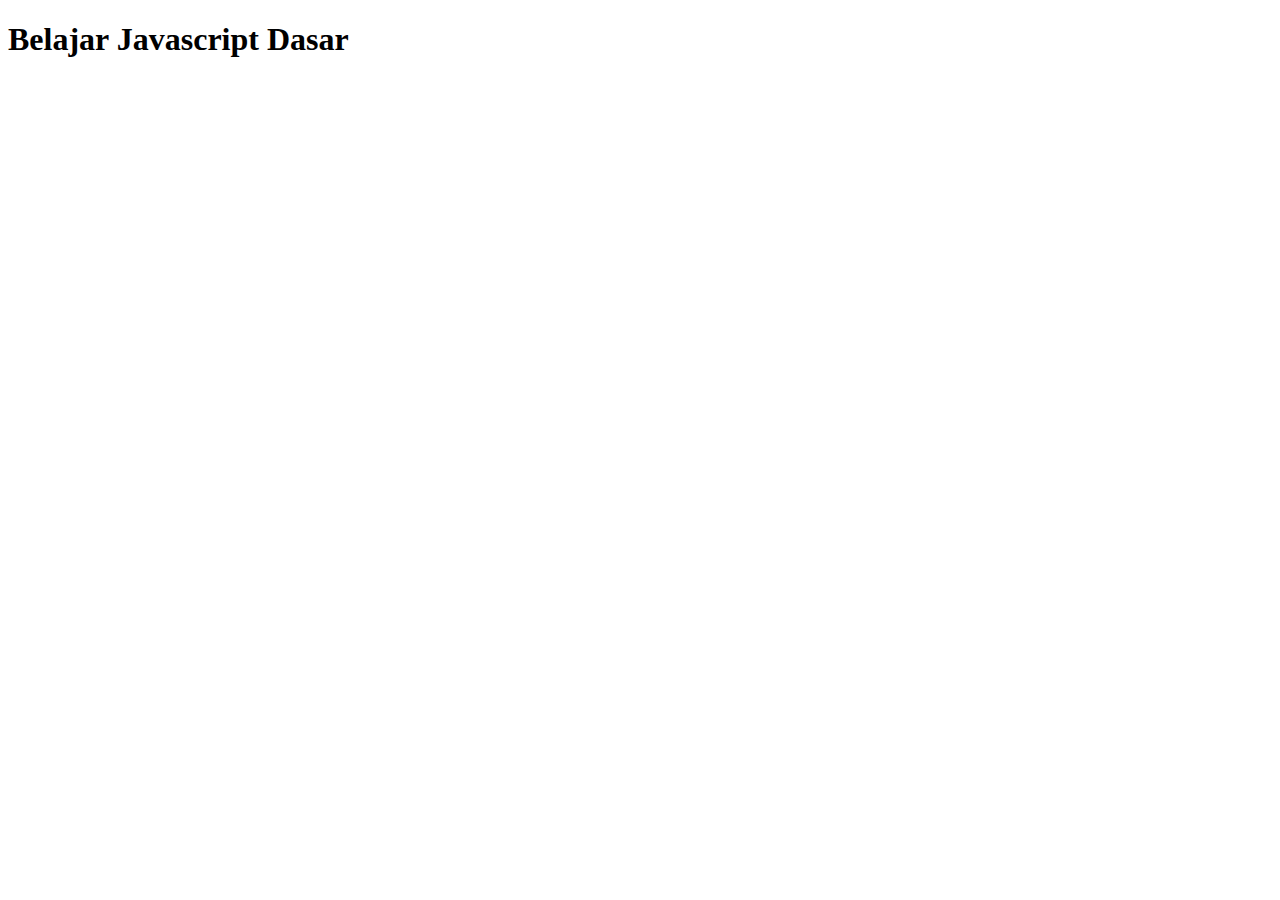
<file: Praktikum/Pertemuan 5/index.html>
<!DOCTYPE html>
<html lang="en">
<head>
    <meta charset="UTF-8">
    <meta name="viewport" content="width=device-width, initial-scale=1.0">
    <title>Pertemuan 5</title>
</head>
<body>
    <h1 id="judul">Belajar Javascript Dasar</h1>
    <!-- link ke js -->
    <script src ="main.js"></script>
    <!-- Ubah nama h1 -->
    <!-- <button onclick="ubahTeks()">Ubah Teks</button> -->

    <!-- output warning -->
    <!-- <button onclick="alert('Halo! Ini dari JavaScript')">Klik Saya</button> -->
    <script>
        // ubah nama h1
        /* function ubahTeks() {
            document.getElementById("judul").innerHTML = "Teks telah berubah!";
        } */
    </script>
</body>
</html>
</file>
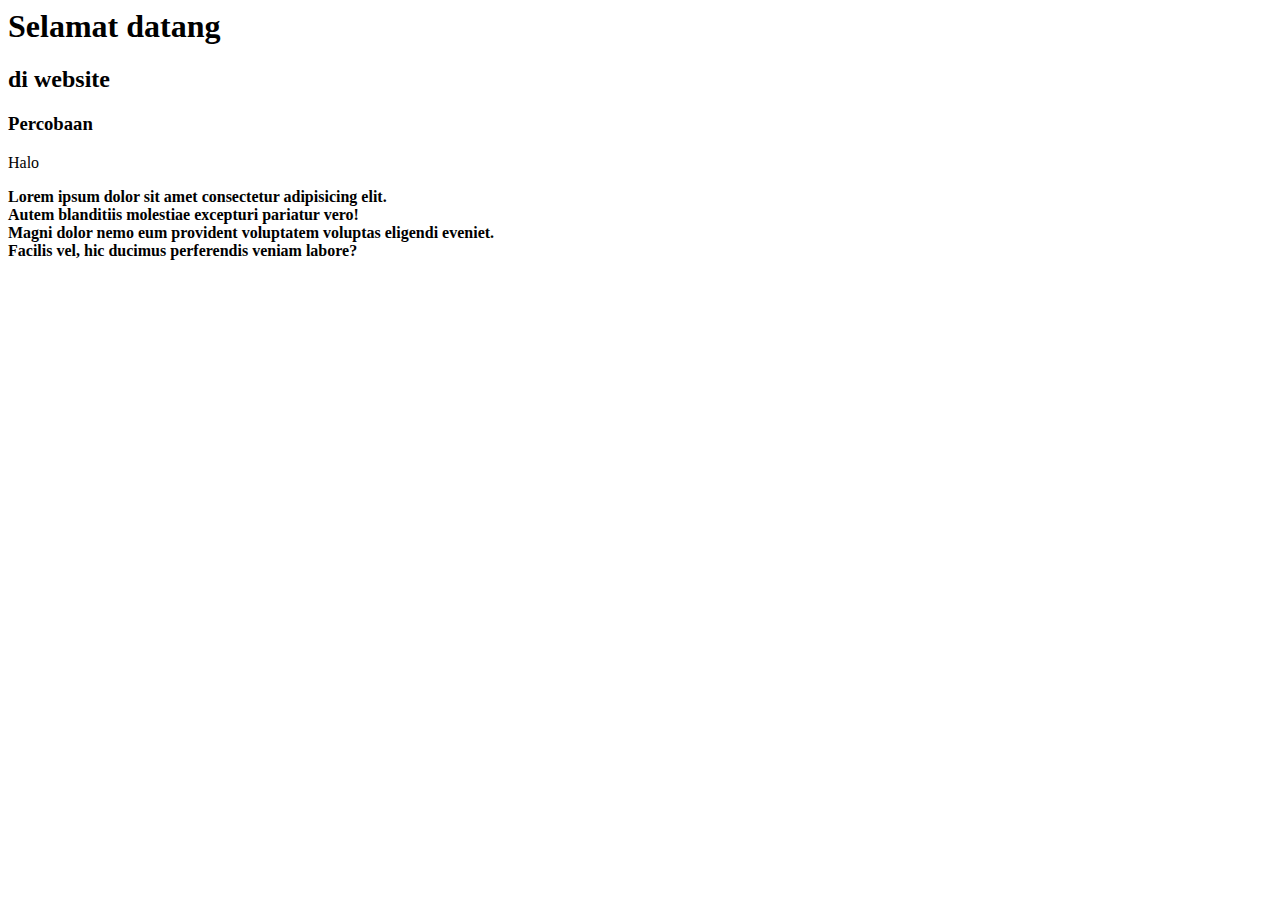
<file: Praktikum/Pertemuan 1/latihan.html>
<html>
    <head>
        <title>Perte-1</title>
        <meta charset="UTF-8">
    </head>

    <body>
        <h1>Selamat datang</h1>
        <h2>di website</h2>
        <h3>Percobaan</h3>
        <p>Halo</p>
        <p><strong>Lorem ipsum dolor sit amet consectetur adipisicing elit. <br>
            Autem blanditiis molestiae excepturi pariatur vero! <br>
            Magni dolor nemo eum provident voluptatem voluptas eligendi eveniet. <br>
            Facilis vel, hic ducimus perferendis veniam labore?</strong></p>
    </body>
</html>
</file>
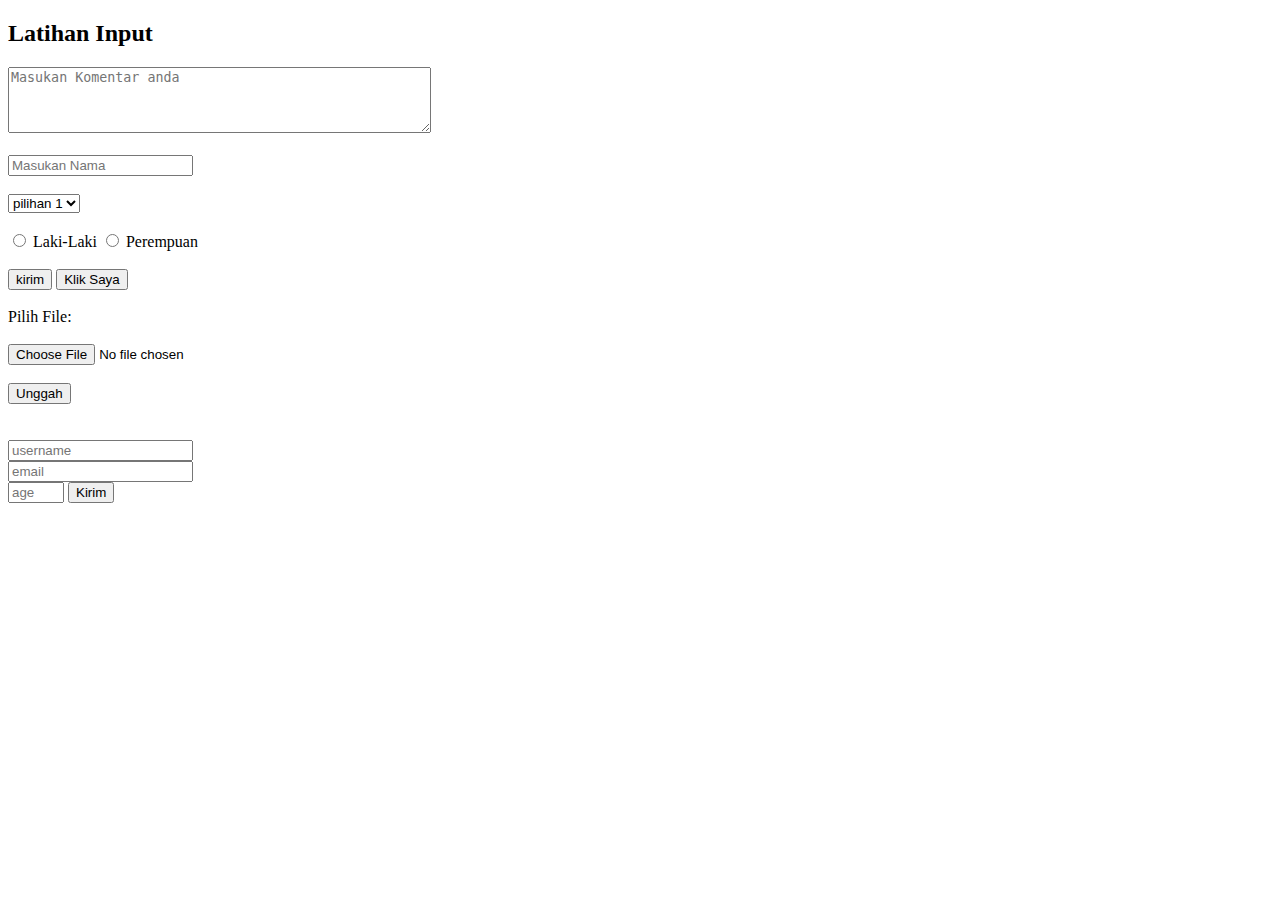
<file: Praktikum/Pertemuan 2/latihan.html>
<!DOCTYPE html>
<html lang="en">
<head>
    <meta charset="UTF-8">
    <meta name="viewport" content="width=device-width, initial-scale=1.0">
    <title>Latihan 2</title>
</head>
<body>
    <h2>Latihan Input</h2>
    <!-- Text box area -->
    <textarea name="komentar" id="1" cols="50" rows="4" placeholder="Masukan Komentar anda"></textarea>
    <br>
    <br>
    <!-- Input box + Placeholder -->
    <input type="text" name="Username" placeholder="Masukan Nama">
    <br>
    <br>
    <!-- Select Option -->
    <select name="Pilihan" id="2">
        <option value="1">pilihan 1</option>
        <option value="2">pilihan 2</option>
    </select>
    <br>
    <br>
    <!-- Checkbox -->
    <label><input type="radio" name="gender" value="male"> Laki-Laki</label>
    <label><input type="radio" name="gender" value="female"> Perempuan</label>
    <br>
    <br>
    <!-- Button -->
    <button type="submit">kirim</button>
    <button type="button" onclick="alert('Halo!')">Klik Saya</button>
    <br>
    <br>
    <!-- Form Upload -->
    <form action="upload.php" method="post" enctype="multipart/form-data">
        <label for="file">
            Pilih File:
            <br>
            <br>
        </label>
        <input type="file" name="file" id="file">
        <br><br>
        <button type="submit">Unggah</button>
    </form>
    <br>
    <br>
    <!-- Validation Form -->
    <input type="text" name="username" required minlength="5" maxlength="20" placeholder="username">
    <br>
    <input type="email" name="email" required placeholder="email">
    <br>
    <input type="number" name="age" min="18" max="60" placeholder="age">
    <button type="submit">Kirim</button>

</body>
</html>
</file>
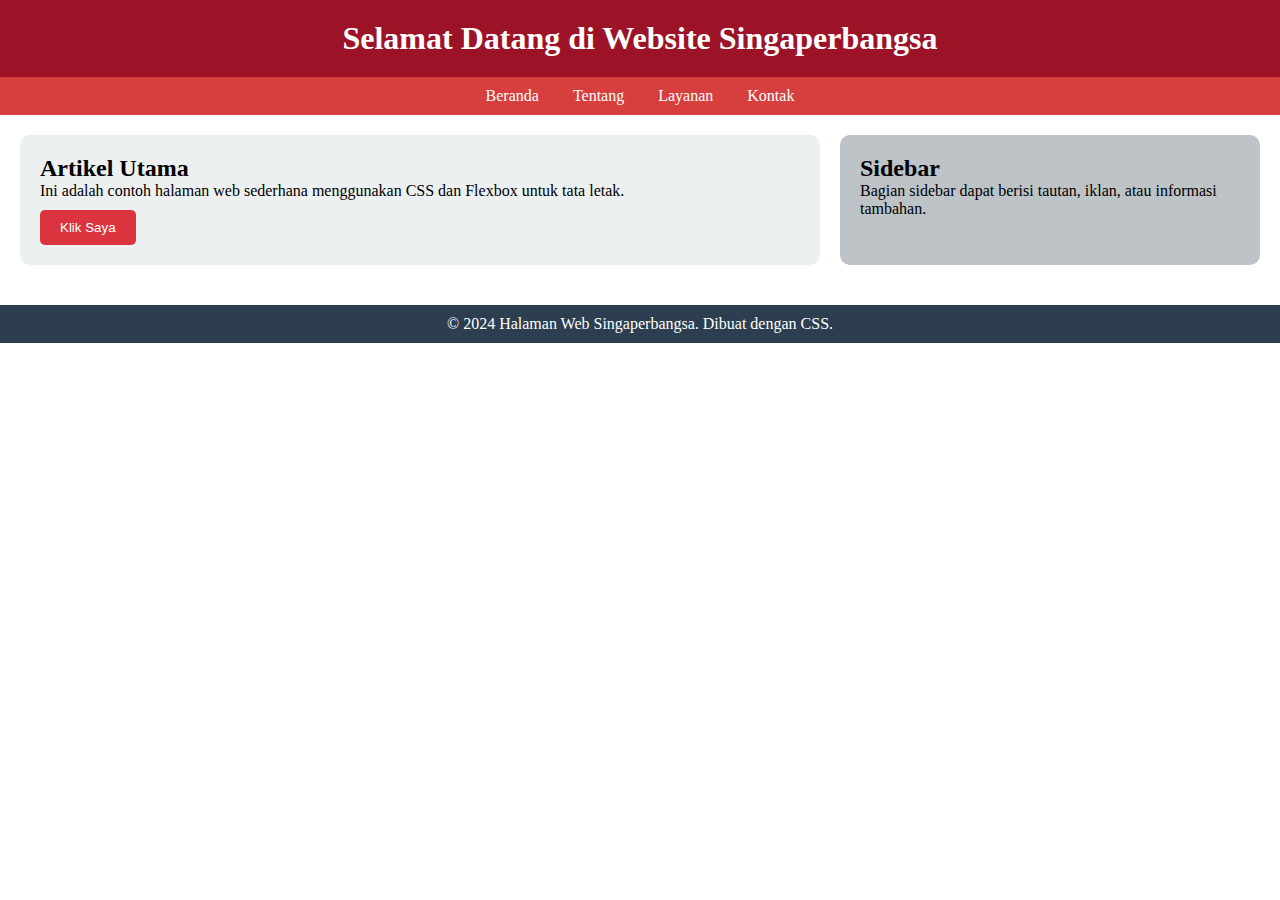
<file: Praktikum/Pertemuan 3/latihan.html>
<!DOCTYPE html>
<html lang="en">
<head>
    <meta charset="UTF-8">
    <meta name="viewport" content="width=device-width, initial-scale=1.0">
    <title>Halaman Web Singaperbangsa</title>
    <link rel="stylesheet" href="style.css">

</head>
<body>
    <header>
        <h1>Selamat Datang di Website Singaperbangsa</h1>
    </header>

    <nav>
        <ul>
            <li><a href="#">Beranda</a></li>
            <li><a href="#">Tentang</a></li>
            <li><a href="#">Layanan</a></li>
            <li><a href="#">Kontak</a></li>
        </ul>
    </nav>

    <div class="container">
        <section class="content">
            <h2>Artikel Utama</h2>
            <p>Ini adalah contoh halaman web sederhana menggunakan CSS dan Flexbox untuk tata letak.</p>
            <button class="btn">Klik Saya</button>
        </section>
        <aside class="sidebar">
            <h2>Sidebar</h2>
            <p>Bagian sidebar dapat berisi tautan, iklan, atau informasi tambahan.</p>
        </aside>
    </div>

    <footer>
        <p>&copy; 2024 Halaman Web Singaperbangsa. Dibuat dengan CSS.</p>
    </footer>
</body>
</html>
</file>
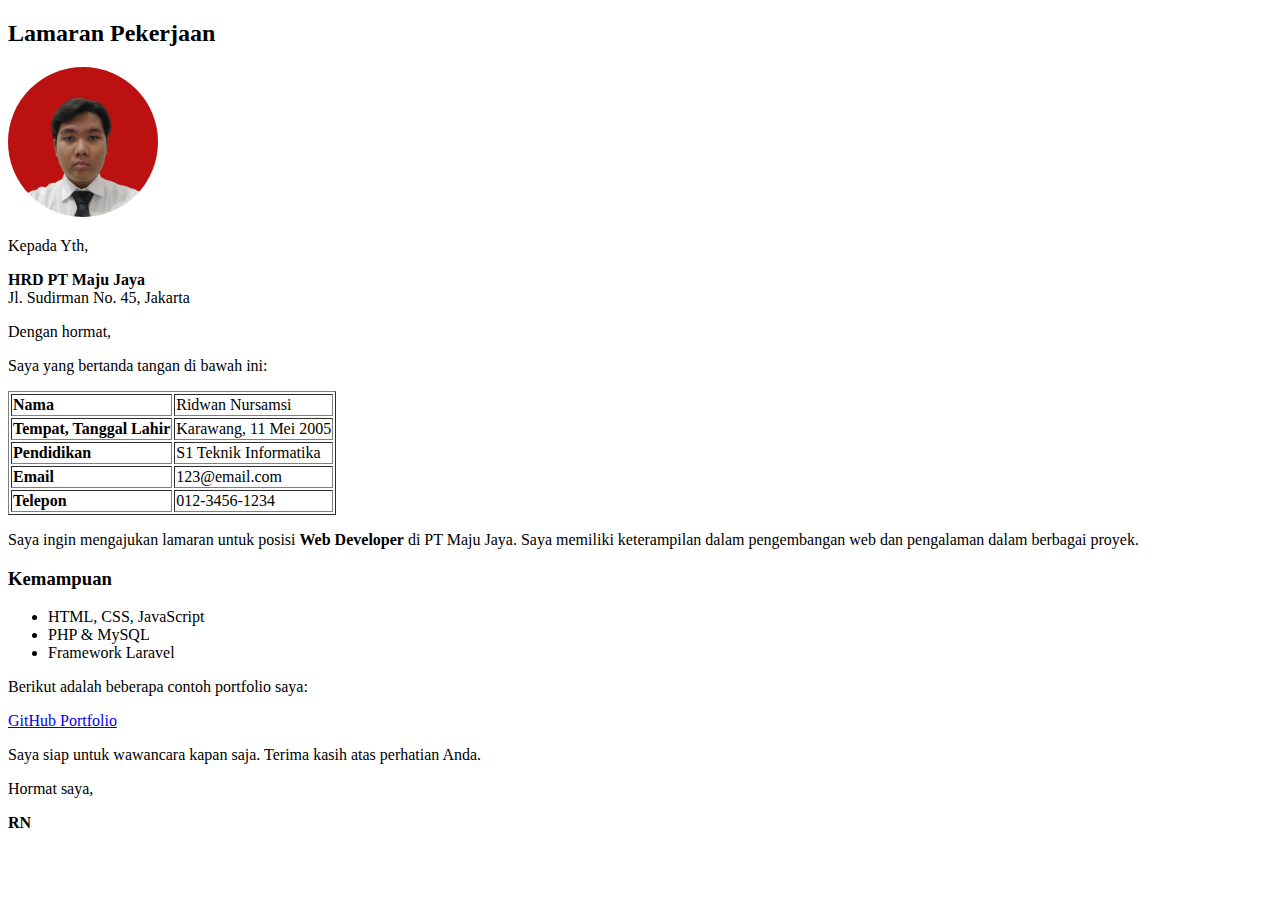
<file: Tugas/Pertemuan 1/Tugas_1.html>
<!DOCTYPE html>
<html lang="id">

<!-- Header -->
<head>
    <meta charset="UTF-8">
    <meta name="viewport" content="width=device-width, initial-scale=1.0">
    <!-- Title -->
    <title>Lamaran Pekerjaan</title>
    <!-- Border -->
    <style>
        img {
            width: 150px;
            height: 150px;
            border-radius: 50%;
            object-fit: cover;
        }
    </style>
</head>

<!-- Body -->
<body>
    <!-- Judul -->
    <h2>Lamaran Pekerjaan</h2>
    <!-- Foto -->
    <img src="Foto Formal.jpg" alt="Foto Profil" width="100">
    <!-- Paragraf -->
    <p>Kepada Yth,</p>
    <p><strong>HRD PT Maju Jaya</strong><br>
    Jl. Sudirman No. 45, Jakarta</p>
    <p>Dengan hormat,</p>
    <p>Saya yang bertanda tangan di bawah ini:</p>
    <!-- Table -->
    <table border="1">
        <tr>
            <td><strong>Nama</strong></td>
            <td>Ridwan Nursamsi</td>
        </tr>
        <tr>
            <td><strong>Tempat, Tanggal Lahir</strong></td>
            <td>Karawang, 11 Mei 2005</td>
        </tr>
        <tr>
            <td><strong>Pendidikan</strong></td>
            <td>S1 Teknik Informatika</td>
        </tr>
        <tr>
            <td><strong>Email</strong></td>
            <td>123@email.com</td>
        </tr>
        <tr>
            <td><strong>Telepon</strong></td>
            <td>012-3456-1234</td>
        </tr>
    </table>

    <p>Saya ingin mengajukan lamaran untuk posisi <strong>Web Developer</strong> di PT Maju Jaya. 
    Saya memiliki keterampilan dalam pengembangan web dan pengalaman dalam berbagai proyek.</p>

    <h3>Kemampuan</h3>
    <ul>
        <li>HTML, CSS, JavaScript</li>
        <li>PHP & MySQL</li>
        <li>Framework Laravel</li>
    </ul>

    <p>Berikut adalah beberapa contoh portfolio saya:</p>
    <p><a href="#">GitHub Portfolio</a></p>

    <p>Saya siap untuk wawancara kapan saja. Terima kasih atas perhatian Anda.</p>

    <p>Hormat saya,</p>
    <p><strong>RN</strong></p>

</body>
</html>
</file>
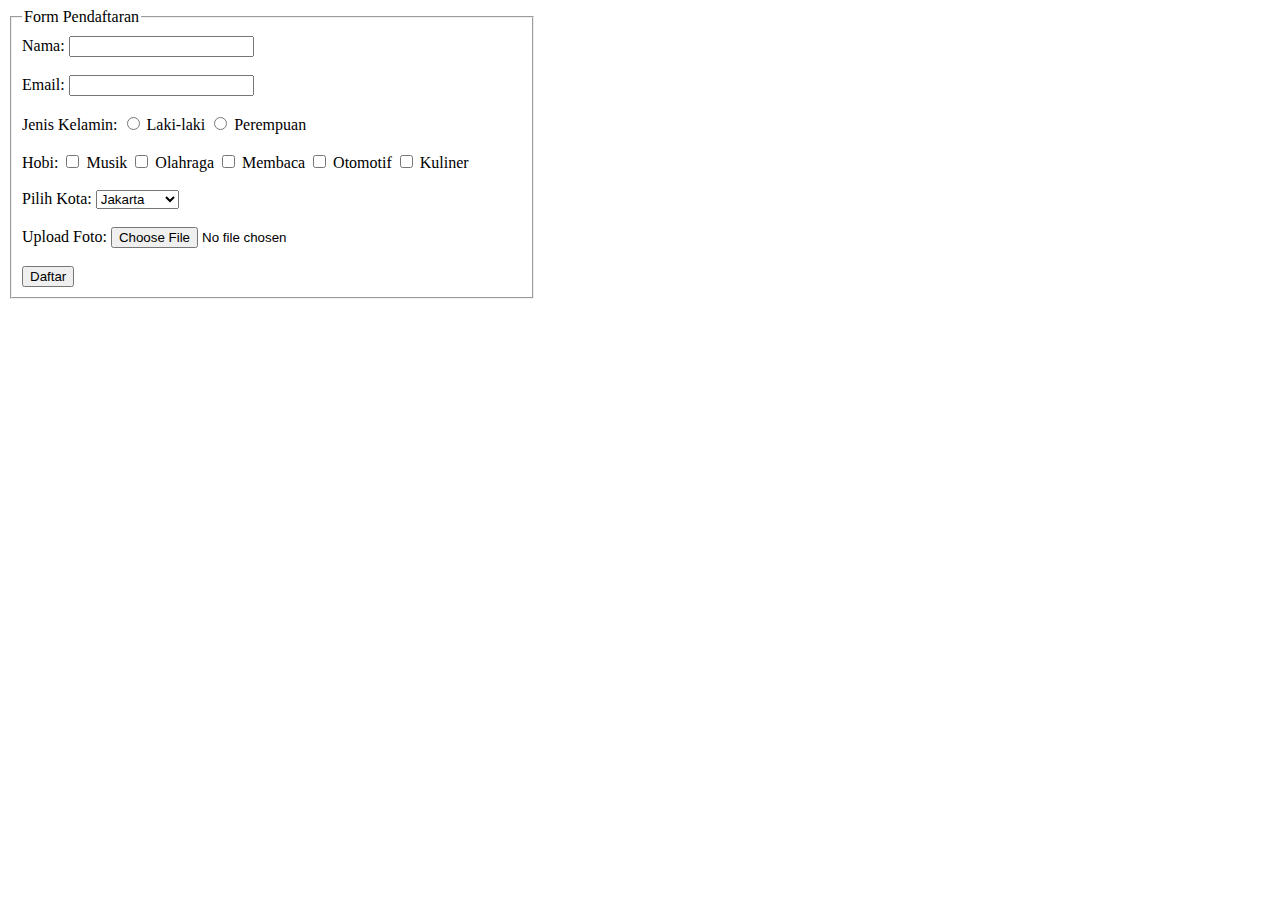
<file: Tugas/Pertemuan 2/Tugas_2.html>
<!DOCTYPE html>
<html lang="id">
<head>
    <meta charset="UTF-8">
    <meta name="viewport" content="width=device-width, initial-scale=1.0">
    <title>Form Pendaftaran</title>
    <style>
        fieldset {
            width: 500px;
            padding: 10px;
        }
        label {
            width: 50px;
        }
    </style>
</head>
<body>
    <fieldset>
        <legend>Form Pendaftaran</legend>
        <form action="#" method="post" enctype="multipart/form-data">
            <label for="nama">Nama:</label>
            <input type="text" id="nama" name="nama"><br><br>
            
            <label for="email">Email:</label>
            <input type="email" id="email" name="email"><br><br>
            
            <label>Jenis Kelamin:</label>
            <input type="radio" id="laki" name="jenis_kelamin" value="Laki-laki">
            <label for="laki">Laki-laki</label>
            <input type="radio" id="perempuan" name="jenis_kelamin" value="Perempuan">
            <label for="perempuan">Perempuan</label>
            <br><br>
            
            <label>Hobi:</label>
            <input type="checkbox" id="musik" name="hobi" value="Musik">
            <label for="musik">Musik</label>
            <input type="checkbox" id="olahraga" name="hobi" value="Olahraga">
            <label for="olahraga">Olahraga</label>
            <input type="checkbox" id="membaca" name="hobi" value="Membaca">
            <label for="olahraga">Membaca</label>
            <input type="checkbox" id="otomotif" name="hobi" value="Otomotif">
            <label for="olahraga">Otomotif</label>
            <input type="checkbox" id="kuliner" name="hobi" value="Kuliner">
            <label for="olahraga">Kuliner</label>
            <br><br>

            <label for="kota">Pilih Kota:</label>
            <select id="kota" name="kota">
                <option value="Jakarta">Jakarta</option>
                <option value="Bandung">Bandung</option>
                <option value="Surabaya">Surabaya</option>
                <option value="Karawang">Karawang</option>
                <option value="Cikampek">Cikampek</option>
            </select>
            <br><br>
            
            <label for="foto">Upload Foto:</label>
            <input type="file" id="foto" name="foto">
            <br><br>
            
            <button type="submit">Daftar</button>
        </form>
    </fieldset>
</body>
</html>
</file>
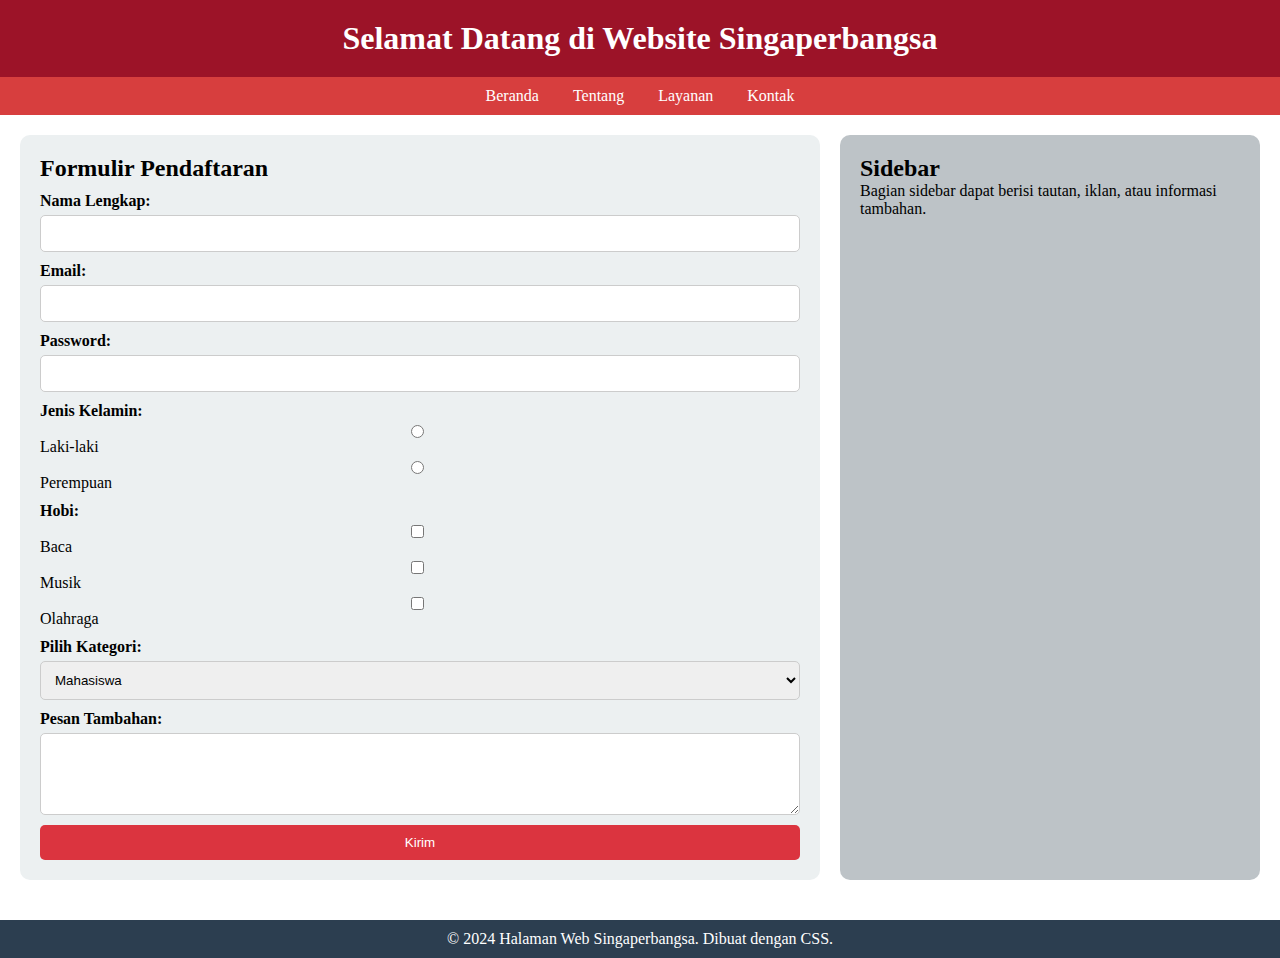
<file: Tugas/Pertemuan 3/body.html>
<!DOCTYPE html>
<html lang="en">
<head>
    <meta charset="UTF-8">
    <meta name="viewport" content="width=device-width, initial-scale=1.0">
    <title>Halaman Web Singaperbangsa</title>
    <link rel="stylesheet" href="style.css">
</head>
<body>
    <header>
        <h1>Selamat Datang di Website Singaperbangsa</h1>
    </header>

    <nav>
        <ul>
            <li><a href="#">Beranda</a></li>
            <li><a href="#">Tentang</a></li>
            <li><a href="#">Layanan</a></li>
            <li><a href="#">Kontak</a></li>
        </ul>
    </nav>

    <div class="container">
        <section class="content">
            <h2>Formulir Pendaftaran</h2>
            <form>
                <label for="nama">Nama Lengkap:</label>
                <input type="text" id="nama" name="nama" required>

                <label for="email">Email:</label>
                <input type="email" id="email" name="email" required>

                <label for="password">Password:</label>
                <input type="password" id="password" name="password" required>

                <label>Jenis Kelamin:</label>
                <input type="radio" name="gender" value="laki-laki"> Laki-laki
                <input type="radio" name="gender" value="perempuan"> Perempuan

                <label>Hobi:</label>
                <input type="checkbox" name="hobi" value="baca"> Baca
                <input type="checkbox" name="hobi" value="musik"> Musik
                <input type="checkbox" name="hobi" value="olahraga"> Olahraga

                <label for="pekerjaan">Pilih Kategori:</label>
                <select id="pekerjaan" name="pekerjaan">
                    <option value="mahasiswa">Mahasiswa</option>
                    <option value="pekerja">Pekerja</option>
                    <option value="pns">Pegawai Negeri</option>
                </select>

                <label for="pesan">Pesan Tambahan:</label>
                <textarea id="pesan" name="pesan" rows="4"></textarea>

                <button type="submit" class="btn">Kirim</button>
            </form>
        </section>
        <aside class="sidebar">
            <h2>Sidebar</h2>
            <p>Bagian sidebar dapat berisi tautan, iklan, atau informasi tambahan.</p>
        </aside>
    </div>

    <footer>
        <p>&copy; 2024 Halaman Web Singaperbangsa. Dibuat dengan CSS.</p>
    </footer>
</body>
</html>
</file>
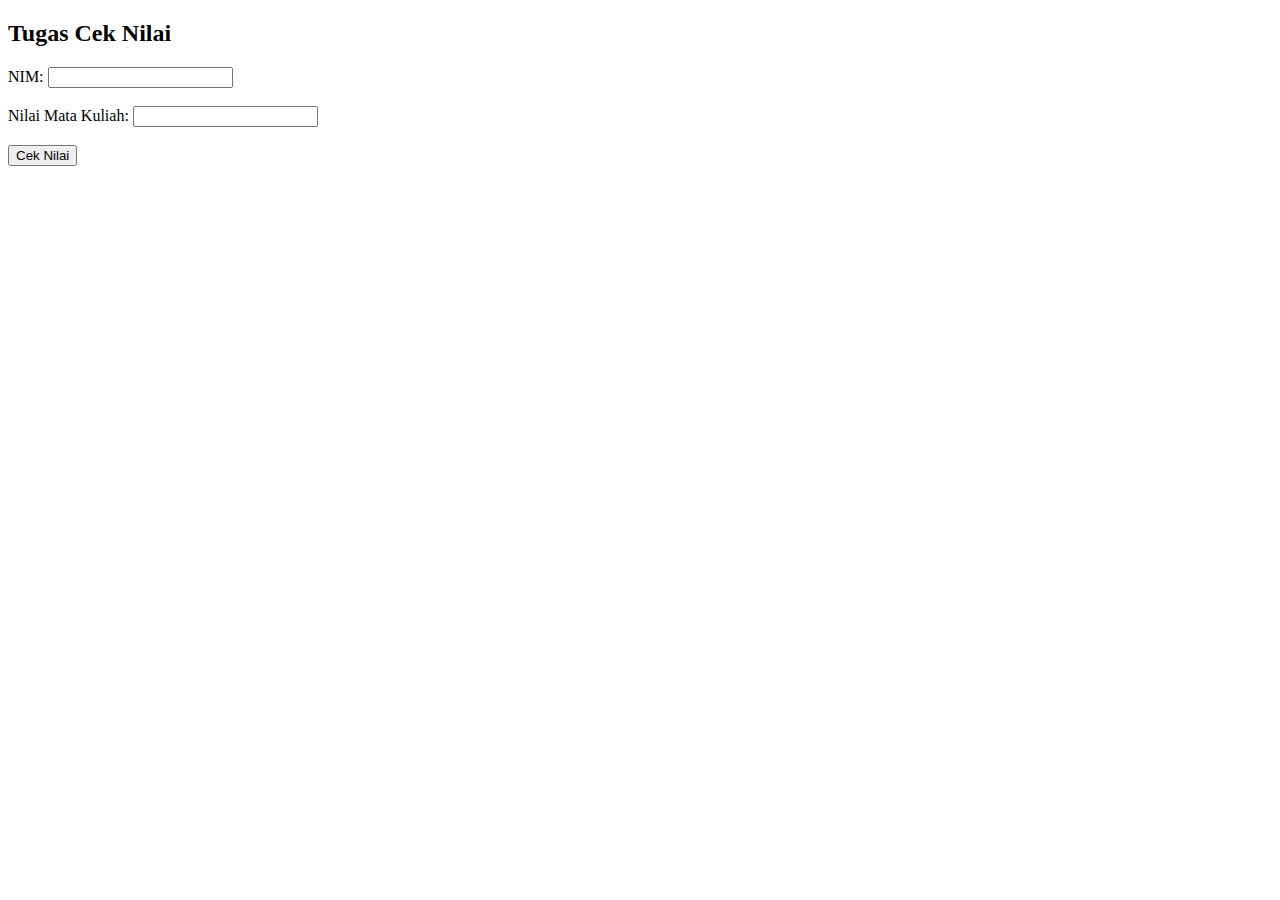
<file: Tugas/Pertemuan 5/body.html>
<!DOCTYPE html>
<html lang="en">
<head>
    <meta charset="UTF-8">
    <meta name="viewport" content="width=device-width, initial-scale=1.0">
    <title>Pertemuan 5</title>
</head>
<body>
    <h2>Tugas Cek Nilai</h2>

    <script src ="calc.js"></script>

    <label for="nim">NIM:</label>
    <input type="text" id="nim" required>
    <br><br>
    <label for="nilai">Nilai Mata Kuliah:</label>
    <input type="number" id="nilai" required>
    <br><br>
    <button onclick="cekNilai()">Cek Nilai</button>
    <p id="hasil"></p>

    <!-- <script>
        function cekNilai() {
            let nim = document.getElementById("nim").value;
            let nilai = parseFloat(document.getElementById("nilai").value);
            let hasilText = "";
            
            if (isNaN(nilai) || nilai < 0 || nilai > 100) {
                hasilText = "Nilai tidak valid!";
            } else if (nilai >= 80) {
                hasilText = "Nilai A";
            } else if (nilai >= 70) {
                hasilText = "Nilai B";
            } else if (nilai >= 60) {
                hasilText = "Nilai C";
            } else if (nilai >= 50) {
                hasilText = "Nilai D";
            } else {
                hasilText = "Nilai E";
            }
            
            document.getElementById("hasil").innerText = hasilText;
        }
    </script> -->
</body>
</html>
</file>
<file: Praktikum/Pertemuan 3/style.css>
* {
margin: 0;
padding: 0;
box-sizing: border-box;
}
    
header {
background-color: #9c1328;
color: white;
text-align: center;
padding: 20px;
}
    
nav {
background-color: #d73e3e;
padding: 10px;
text-align: center;
}
    
nav ul {
list-style: none;
}
    
nav ul li {
display: inline;
margin: 0 15px;
}

nav ul li a {
color: white;
text-decoration: none;
}
        
.container {
display: flex;
justify-content: space-between;
padding: 20px;
}
        
.content {
flex: 2;
padding: 20px;
background-color: #ECF0F1;
border-radius: 10px;
}
        
.sidebar {
flex: 1;
padding: 20px;
background-color: #BDC3C7;
border-radius: 10px;
margin-left: 20px;
}
        
footer {
text-align: center;
padding: 10px;
background-color: #2C3E50;
color: white;
margin-top: 20px;
}

.btn {
display: inline-block;
padding: 10px 20px;
background-color: #db343f;
color: white;
text-decoration: none;
border-radius: 5px;
margin-top: 10px;
border: none;
cursor: pointer;
transition: background-color 0.3s ease-in-out, transform 0.2s ease-in-out;
}

.btn:hover {
background-color: #2980B9;
transform: scale(1.1);
}
</file>
<file: Tugas/Pertemuan 3/style.css>
* {
    margin: 0;
    padding: 0;
    box-sizing: border-box;
}

header {
    background-color: #9c1328;
    color: white;
    text-align: center;
    padding: 20px;
}

nav {
    background-color: #d73e3e;
    padding: 10px;
    text-align: center;
}

nav ul {
    list-style: none;
}

nav ul li {
    display: inline;
    margin: 0 15px;
}

nav ul li a {
    color: white;
    text-decoration: none;
}

.container {
    display: flex;
    justify-content: space-between;
    padding: 20px;
}

.content {
    flex: 2;
    padding: 20px;
    background-color: #ECF0F1;
    border-radius: 10px;
}

.sidebar {
    flex: 1;
    padding: 20px;
    background-color: #BDC3C7;
    border-radius: 10px;
    margin-left: 20px;
}

footer {
    text-align: center;
    padding: 10px;
    background-color: #2C3E50;
    color: white;
    margin-top: 20px;
}

.btn {
    display: inline-block;
    padding: 10px 20px;
    background-color: #db343f;
    color: white;
    text-decoration: none;
    border-radius: 5px;
    margin-top: 10px;
    border: none;
    cursor: pointer;
    transition: background-color 0.3s ease-in-out, transform 0.2s ease-in-out;
}

.btn:hover {
    background-color: #2980B9;
    transform: scale(1.1);
}

form {
    display: flex;
    flex-direction: column;
}

form label {
    margin-top: 10px;
    font-weight: bold;
}

form input, form select, form textarea {
    padding: 10px;
    margin-top: 5px;
    border: 1px solid #ccc;
    border-radius: 5px;
    width: 100%;
}

form input[type="radio"], form input[type="checkbox"] {
    width: auto;
    margin-right: 5px;
}

form textarea {
    resize: vertical;
}
</file>
